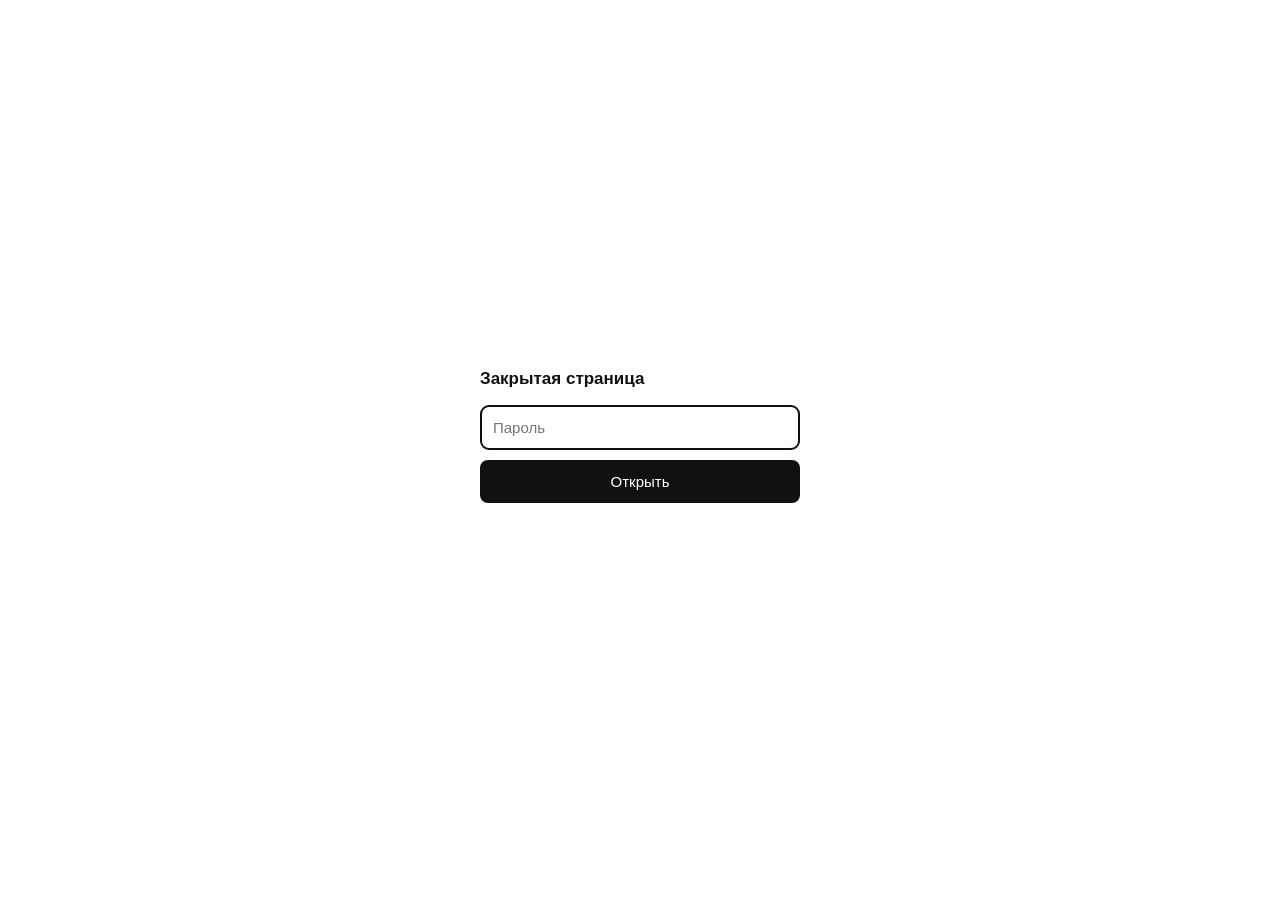
<file: index.html>
<!doctype html>
<html lang="ru"><head><meta charset="utf-8">
<meta name="viewport" content="width=device-width, initial-scale=1">
<meta name="robots" content="noindex, nofollow">
<title>Закрытая страница</title>
<style>
:root{--bg:#fff;--ink:#111;--ink-3:#888;--line:#e4e4e4;--err:#c62828}
@media (prefers-color-scheme: dark){:root{--bg:#111;--ink:#eee;--ink-3:#888;--line:#333;--err:#ef6b6b}}
html,body{margin:0;height:100%;background:var(--bg);color:var(--ink);font:15px/1.4 -apple-system,BlinkMacSystemFont,Inter,sans-serif}
.w{min-height:100%;display:flex;align-items:center;justify-content:center;padding:16px;box-sizing:border-box}
form{width:100%;max-width:320px;display:flex;flex-direction:column;gap:10px}
h1{font-size:17px;font-weight:600;margin:0 0 4px}
input,button{font:inherit;padding:11px 12px;border-radius:8px;border:1px solid var(--line);background:var(--bg);color:var(--ink)}
button{background:var(--ink);color:var(--bg);border:0;cursor:pointer}
button:disabled{opacity:.6;cursor:wait}
#m{min-height:20px;font-size:13px;color:var(--ink-3)}#m.e{color:var(--err)}
</style></head><body><div class="w"><form id="f" action="javascript:void 0" onsubmit="return false">
<h1>Закрытая страница</h1>
<input id="p" type="password" placeholder="Пароль" autocomplete="current-password" autofocus required>
<button id="b" type="submit">Открыть</button><div id="m"></div>
</form></div>
<script>
(()=>{
const S="gPtAbYLG8CR1CwAtH2GMUQ==",I="0q3yLgjXpMrbmRYd",N=600000,K="vmst-k-gPtAbYLG";
const D=s=>Uint8Array.from(atob(s),c=>c.charCodeAt(0));
async function open_(key){
  if(document.readyState!=="complete") await new Promise(r=>addEventListener("load",r,{once:true}));
  const ct=D(document.getElementById("ct").textContent.trim());
  const pt=await crypto.subtle.decrypt({name:"AES-GCM",iv:D(I)},key,ct);
  return new TextDecoder().decode(pt);
}
function show(html){document.open();document.write(html);document.close();}
async function derive(pw){
  const base=await crypto.subtle.importKey("raw",new TextEncoder().encode(pw),"PBKDF2",false,["deriveKey"]);
  return crypto.subtle.deriveKey({name:"PBKDF2",salt:D(S),iterations:N,hash:"SHA-256"},base,{name:"AES-GCM",length:256},true,["decrypt"]);
}
window.addEventListener("load",async()=>{let raw=null;try{raw=localStorage.getItem(K)}catch(e){}
  if(raw){try{const k=await crypto.subtle.importKey("raw",D(raw),"AES-GCM",false,["decrypt"]);show(await open_(k));return}catch(e){try{localStorage.removeItem(K)}catch(_){}}}});
document.getElementById("f").onsubmit=async e=>{e.preventDefault();
  const m=document.getElementById("m"),bt=document.getElementById("b");m.className="";m.textContent="Проверяю…";bt.disabled=true;
  try{const k=await derive(document.getElementById("p").value);
    const raw=new Uint8Array(await crypto.subtle.exportKey("raw",k));
    const html=await open_(k);
    try{localStorage.setItem(K,btoa(String.fromCharCode(...raw)))}catch(_){}
    show(html);
  }catch(err){m.className="e";m.textContent="Неверный пароль";bt.disabled=false}};
})();
</script>
<script id="ct" type="application/octet-stream">wrzJjsPJCrsJaa8oFrY4KJXXdcdKfWrDZ26qZcboPLGdIJ5fwqp+7Qnn8E+NIWb6TGocGJphwsUQV0JopMtbLoiMmxnJ2sl0JJZRWNEsZpwqAfJt5gJYQzX2UgzcFzHuFJ1DDSQ6GBOPFUJ5bka9NksgDEmz9FSyNpTuwCZ7WIH/E8PdyHatidIVQ2RW/7dWeKRMpQfblCpKLWkwr7bGcnDgOjIGHfZd/BlXKAY6upJQsnmbtojW2gWOq8/K6r2mpMDDpvkQLWVjpgb0y4q1NK/8Zvskz3m47chupuAoMsQBd04zUQ45I+Ka5ZrrkD6IK/G1CX7TusnkkdKpNyZgzVqBhCMMeURB+k/4A5Z+mUsj3HypfM3cyzcxCVfimmP6PwrLCBqcanI53S7uR3wTmjMRHjHwXqH0+uag4tjbvecx0tMXypRdG3TLKcjxglM2i4iq37ifIiB0pcL867CGJFP6g7nEv00yqhXNjvbaOi7GkFx/ijfLztFspPsuFqSZ//fGQXDM+Gp9VosFEpTumkugmCgdte7AVhiErYsU498iRQBt/[base64]/P/nStHSRD7Q6H7hvWZ+wHWbQsVpp9nyw/F0tAQRN+/4Xtm9Jhx44kZciCjkoM5fQlohVqW/NVlYyMOOYxlxeQMj/Ln4/R5JDponVTXJXgGgPP20Fq1Bx7/DKhSTOTqp11LF8BGZ7RIh2j5u2PTqVPOb03+5Srj9pYjF1DZ06SDk7hctYwR6p2YLVBZlo9Uqv1C7r3uYlANoc2Au2VKeEzQoUKJm4o95ZalD5OC/ARxgSE7s24I4l+HzDFrvdmCz2UwoPRlrov7I1aqlFPy79HMGw/4FQnTLBK9YVli6IL75TK5WPOq2dM04mOSUKN2L6Tj8bRt4TTbcz5XcUvq9wMka10kAvKNs2XSneEDN246jyl5KWIRN4xvXE3uffdstU3YGbgkrI26ENKSJdfn5shiuopDXWdAP59+vM2hJ8BT69f+/kwHopPbZNhUVBQ37NKBg58U5DwJVgPwW3My0yo5nl38S75l2TfbEA9ZJaT4jpEGhbxF9W/+nWmudnY6VW6JUg6YHGhkTk0mOQfwXS4ewjJHzOnSA4gln6IvZwVrInk6drCDFVQ5CYOj5T/URkyKkaxM56LpZivuRxdaI81nwbJCa8iuYDoC0Y5J+bFnBNjKoiFsRI7ONK9RtpCjwGN1hPdZZf/KKivZY1vV/OV6uKU0yJjWL6dMUP0eeok8cr5v+ZZ6GruV2NhUKrIj0wW9zuhkCw4Obie3czJ4xEzFEYPCfZtjPvkNJg9xTZLswjMHamFLOuK3cGDjxGVmGoaJf/BgyR23puHMuiF1C2xghB2r92MTNtgBWaTMjozTAthV63mzYhaa9A+JE8yH59W42zJriW/T6YUyHP2B2PiUgKrYeR8O0y0/br4Tors7l1fwdBdVvr2W+h6JN5xUYD2ZSHmLytz+JhN6WKlHAucPqH3IWWT9RGrw06YcYjHq9Z7UJNCvvzUTmC5IuVv06j7Y0eY+Lr6Wh1CiGJEmiEPYSbfikr8q6gwIgVkJFBZzLvibp2np8wPuH5Ua5WcVmUbqePW44GxLdNTJ5iOHe+b/YTxKj4kAUuNQUA7etYJuKeO9JuBpFC6ZoPE1UBIXlfeOIAqLAC4iCL9kO0U0LQhG+VmGAvv68i11tM5arlqeGbHT2dmm7fGpZGPERfXIEICpPmfAXQrLXK+QvygOkpLno+nkjB78F4a1nRQP08Y/Kdd9/VXqLED9+hihaugjiBfbUp5L4ZiiYt8ogsLOY5XUwj/BJ9KTYdWOCfDfyu+jZGC6Cq5r1k6RHl5TvrOrrvAmyxUKl5TzJZ5uQqEVP9UyOVL911+foi9Z8IhyNDfJtcqga+YWDry2+xz0IvhmaXX3ebRi4bnzEDIMpRgZDXjQKQDX3ui9c8Z7Clwpu1X8gMCRYuDVbEnwkgfi0/tE2D12SfEpBzoFJArtVIV52Ml+Sfdri1Cwrn8PJXC18mwCQniXT4vpwAgCT080wTR+LYeWg9ACwse2jPT+tbWzF/N32GgwywdRgxPu79DW320PcRmy8AC3+i8SkAUU79bOBlC0+Wts8z/Cos3AJlNIYlmXPZNaWMVG/CQ8b16Spvs8gXyC8f/0e66VwtQ5uKRZVAGWlKGAKT2FLmE9JkOZsh81htPIYgZOVh8i9ONcOChdga/Nz0i/WS/+g3qSHmUC6EPLKuh5c4i4eu5n2VOcE0ommS0reKaiFgjB/L7PDFFWVDP+JZTBAcPaMCW+sA0l4QWiyKI6GYe+v7Ck8lpmgvM3SYMQsaYJfTSkZkqKafxqhXK+qUKBPiC8f8TC1rt1UlXuUJhopyippviC+fAi/rkJVOT5jxLA7DfZJeVbowhGTm5kPlDIUyn9Jq9AhJQ1HT74bqum7rKMXPc5jMsiIj2XwAEso/Ih/u/P061Y0d5H0XWSqQBbjeeUtVHKMJIS+BKnvkROsYEZ1C/uGBQcNiA/6qd/[base64]/6IhG1mBzRMnumeusxljoPcDCmKc3YAGHKcIf2DI252Qf5hhGBUQ0DCSgdd7rRDzsk1V/xGyp0xFzYM9x8oiYZlPVAtDDeRavtN18DSIm5dsqTtHp0nl6y2vVAduYYOt2XoA8UBjKhm273E60CimiMdOh7tHpeEXFc/[base64]/BsOGmZ8Hlh4hxZTgWPHD0vziTqJ1UespdX0D5E4Y27ErCFPQ3pXNu583jWJibaQ6gY4IjYnZ1NHQOuqY2w77+ZS4HULCzhaQruK6dV1OUPu97jrQLNVagh/23slq4OzdCsNmZsU9RQhq9VsmvV/Nz09G8VbB9vfgGWJDEDmw3dfEjml1pZWk/qKW/MzwzysKbUOY/bt8mqDI1ZIkNZhF6PPwSQ6tQUYJwMev6jPdfDo6loWfmkKDDPUANGG1BqrLea2roifojUP55daIiTTQyV7I/NkfLSL/OZmJTJ/sEzFUjEKX1K+mqsll9SypK80mIXtGTjZ6kMNMBF5ainW38UKgzYOhSoQlJ49RCjJIKyshXERBa7YLHEn/eRwzONBASEeYobPDn1Nx9yM6KGJ15rjanmBMiE3pL4KLe02tWcgL3c6VKBfg+kDlpm38mKKo5cEPep8u4ZS8zHPxKCUDNDm7DrAcD4RTe48m6egNq+odzq1tWE1KDAVgqRzskndvWeNZelPTRXbPsCFwlO5LuaD5X5F8v5qM9YgiSQFFoNnvgKWKMgnJltAyvO/[base64]/HaOYs5nCUyuJWAMZqls1DNNWM6HXquuUiTVU9MlBqt1vdfYmURAlPXnAs0+VCQDZ3ekbNV2gcb6oPFUVsqc8RrJBpaWQzZ1I95NG6W+dmry3Z9luVNN/SmJvil0ZoqTcBU8eyi4WvIRJxUPwGTYB5EaeIxE25AVLfuVNh+wTTfjHZI+13JL5U47aLaDHFZ+IsqfEBaTpZ0wKas7E7GM36cnJ/Sm8Rnxn5HkXOWpFZ7dX/2McZ9hEsVlmhiLWiKuLct3y4HVd8+MT+3kDkU+pofm77XWWTHhbsL8aBxYSREEgDaOrhNH3GIkYmbj1qHdE2ed3JkgJjxKGdxhbB/MM7uokm1BzFjqnZkB5vU2zbLzyrwsjuA2PJlP40RqufWqvqdb0LLCKvn6VojAS9WhAheXXIP0guPqrAuxvZKmbco45ouvz9hJAmu71PeEVFXuUwE4p314oKnC+Uyhp6P7R6tWNgEE3yGGW6/gF4cFmmhME0cYWgVwo7beipm4cEyqDhwvV7HRhzdXvJ3VEr15T+EgOtzPBGTWzGwCyJ26hXa0ccUw4qNn4JmqcODDKmYsyZacJA+emxnEnGR/ggO6cT3/uykmv5ARps0SWwqqho5wPnRdGvRZC+rnU0kkSex0YOXPU+WN8/qxSnQQTghmLljn8FkfpQSpGSPHw6kapKGaUgC/j4jUH3PfBP0O+ycbYXSOrlWW1ZNp6tENdnczgszt6m0z/[base64]/rnkw/bc1dfde3YB/jmZJgLeaJVs/zykCKfd+R+503soSLu44MSlo+Q3RG3bKvNTd1FzVcltAfPVD4xAVMEGeAsmNdh2xxTVqh8kYk2P5sJgMGD9kz+Xh5svHVbA1TCxGqMzW8wj1/iRok+HX+gacRYJ+yIJ47AdPUtSTZLoNoB3pKvbfhheus03n/DABMMGs5c2GC2vmjTCFAnOa99uYWeL6+FgH1CKC98kqgGS/HuyLEQ/g75nhwJDrM+QM1cJe/[base64]/ARHNFodMyWsZIZyhq7lOq4hY8WBUBAFskrs9AUOmiP8f60/zyR4oC0rkJZWIWBSs+KpEHJ+sXtEGLVMl9OgkMLi/FnTB1WrSMydxvW9WHCeupyrUp3gv+m2qC692IHsqrOSrmi4uWYMgqi8SBi7wWCeln9jVT7Hlqeg1IVQXGgIq28tVPEJ8R4eqR1C2vtz8d18XJ8HoGesud267g7UvFKPyPUPk6kad4Ho46csXA4FVEJ5q7hbLg9x6KzdCBc8ihILG/j04dtglKCjJ63tpyzC6CZ60PhgwzHj4rD8JlIGRKjQaLGTQPwaAsbKCtgmoFLrowX+oNWGNtjABVU97kpuqWaeyKc1KhVCkCia+b7SToXgyE6Sy4Qr1GQkFpEV7V71GF99/p/YL4G6/fIA1EDadNRPDxXJJF3sY3tcQmUDd39QX7U+MTJshOHIjVOLZ9njcgUi+3hI1G9s3C2zZsPREvX9MQth/0++nmZh/xeC42K25fTHNNE+jq0xuSdg/vWteP+gG/7mIrZDqcPoYgeFsZeoJAj9YQ+rH31fWBE9DI4c1y9BGgU9QQYWPVarOjEt9895wQh/JDLm9547nONMdq68gtEKTFWHqxytLw2J4KPjeF8eFeYLu9b9oE52KaECMr6vB57XkKrSc30Yiv5UY9aosCU9qq9PgptjjX1tJ/UUuVQQsuo8tlbokvJ3OiYyUTaj98xW2IIYjhdaRQjKL6QT0OKs9FxCPUiZ7tOZjJu0WdiNJnuEWXFecNc4Tm8wGtsxxfmJop68J/arJBznUtqssMw8zLYcVMCM5ytcnGBjwRLWFMb6pAnVudjEM77//h9tKdTLZM/Y5hKIdBTj2a2M+PvEMzDUx4XOEHah8htlCsXQ+yPmUAAjUExO+qm9OPqctzvsIbdYdRUuh+oBuBTthDYZTXDZ9850O+JEoFM4rmrXx+t/rlkJGNAYUW6RxEpGJ+YJswWysmxRK2GTZ7DVIjJTFgBPf2R8GrTvz2J7njoT9hPm+4JBM8jTR4hPAKC36zmDK6KqdKNeUCB2R9Ru0Rq1jUG2cTqaMDtSR3mOp8GoAy7KE8BwHls/noAfL421gC6A2gT081XvvIw72xVpXubWa/7IHjcyixtShV12lNLUjD7AxrA7ADwkq1T28NIGfpXnqCI1PthmbGbqGGUitvUYzJX6z3fMYk/2lcX5gzYNwZSuozMiCbPcU38p28z/LDul61RUOzO8EpuzPOOtDu2x550+T3pKRRFi3WPMNahJaZMizquiCMCbD9glr3864es8n9AuSbMROvfxqOs+HZw+vMmSBAX1ulo6CCtJEivk8xPvOyce7jw9+cTqTZOkiNQg3IB/rRcmgv9Rj+OYufeWqmM7HBs0Hr0pBdFBFhTeMT13o/xI2YzNq588CIu9IJpA0v2cKXFo+7vVOnLvBON0fbRhP7ZvZaYVW/7jhx1Hinl10UMFQET+XX6SbCJvYLI1QzffI2CUfxn/9UgnRE6cGwNo9vfwSxEBDKM36HgJ7GAGBialGcTYS6iodWdOCSzsnqVG/oQ1U07ujgYiSIR+z6xH2dJMCNyxHlAov6lxP8N7BMc2+rZEvnA1zqOktgle2/YjXuLA/thiquM9zLpJnWbjhb78v65gUL4+WYJo2mbX/Ogg9auyUEde3NWp/32NBvVHMqxDnLk/qtdOy2+K3ovWV9uGME5Sb1PP8eqQaYtU7mwAlaq0fY9M1HOtoCSApyhbdGdYarbAkqpFVVFpLzYqAf60kQFlhF0AC4bl2SpI4tT3uqoTaHHiYvlBQAUGYlD0kjWz591D3HN3Q8rI7mYnoTNM1k8C0zVbAtBu/8FapYkO9kAZ1eUTbKWMLZ5rOf/JdmVjiM2mDyloi4tFjxEmbmA3r6niscDHy4ixwa2kvWYGw5nwm2hyvCVivUcQaE5ftC7BHvG5yohRDT2pQ1Ucz9LYR8abi9ps+pbOXscCuRGEV3FMJ0KBr2MmK0rQBCO81G5Ul2ycC87XZHfSL3Jw26umkkOtIcF1TyPeGA2zJUZnjxiCpjHtQGytZcM0gdjm/Mf4Xfp/ZG3cXSE8YrcN7JKSDLi2jAAHs6Q0Jg7myMiDPoJKvKbW/tpT2CmqTmw4OeCX1nkdOYDjD4LYRbo5hLXWOLBUjUK78v4gFk8Tjft9aqytrsujaOyX9zWXKkpz4IAvaeE3WEUtoHLxs0n1YcNLKg4tNpmWDIExBXF49f8KBK3jWOX0CFRB0M+tppuHwDP5sLwB6xdQTHcJ0T9+k/rqtt53DuXNs+ey4XagbOzLPOyKlxmxMBEO9OYoymXZcYW3KLJdOh9OA/IkVfItNC9aw3bqHdV95X5wBzzt9PE5cG8mwFRq3SrGZFXcMMWZ/Vz5fIA3reIRX1X2Y+SCujHpizxtwCMc4ENAHznOLNjfH+c8CwuOQr3BuPIdu9O3U031/gncYNBbgvIXHeaFIAFMT0atPX2pzwbCLWN4UJp6wH4GBUiOq5BhGPuyvsScSajdzCfkzCmgVg0eenut6oBHI66t6KcazllTtGXY4mqCtpPG4eD/FsORpYKcWuVPoWlZgLmC6WjeZpLekfNNysRm+A3ULZKx3WjiLMvnblNd7Yj+sZ5e+LbV8LqYlMNoX6f7EEV4BmwLayrBHsOI/36M++jlZCtJI8V1wft9QbfqmHuyXaPOAPvqqEm6MjkI2EOKnGmbliVxfyP+KxB3KP8nL7RpHCSoT4k2QaoP3kvgDw8mftZeujNXlWzj2HB0ro976gXvVyHVz40Hemi5R/S1cmnyiRwNHhMooGl8XUroariNcu90gk6vWIYm0rOulBi8S13KyiTXasubn44AIMFew6lleIG5dKZoSly7D5TU+p3eWlPr/hQqpK87M299l990sl6ZTRW9oJRF0NPsW2VwwknMvPNJ5JfmUf60V8Vu++oZSSVmUCzNysfPMqxkKgIEbul9iJmuugB494TV+oakHaUicCovCbQ9qNO4O17SQ8MNJ/[base64]/h6G83v9f3BR2jle+ltZL/dpgruiDIrVXVHQZCi/aE5K4IY/e/rmuGy3vsXdEFBesfjRwtcJZTZN7iYgZ9fvLo/flpRSOvc6qwSfc8CssiN2D3BgcLzzKRKs2psS1/v0AkyV/bsp+B118cBFTtz+1ANUhnF6KXX3G4zG0RDnL3zw/RAF8lc9nkiWkPA3+iNWAH8DkeiGHCXatDCbSKU1fSdcn+GOVx8Rj/6wX4JTJu2DcjBAh8SHhwI7iF/Qaw5BIDsLt6y4JN5sXzlL2SSA8Rumn+59UO46YriHGUzTe0vr6N5QKD94JIovnc++zkg2zoVcnauMNw7Pn4pqIhDrzAW5ZTK3MqYjwbF5ajnVAUV6wU7zKLgh94tosIZKBwexBD/Fbr2XWNCkmir0QT0Y4A22rh3r5nV+Xz6k3TUjQO7GP+SWIlH5YYyDNHmVsrndGeRaI4UGulI4zm+78DocSedO/NNcoLkAd3KBp25VYXi7d80dwAoXv/5whuztXN9rOyEJZ/[base64]/aM9naw0bxKrhTia+A7VLHHsFyJvxnxqzJPvl0HRjS+RVuhSDtfrE0UWgczruILfIOFVmfl/QuHi4Q7i2eN2BAAC+KPQEgTnIxisC4J3UhmwkPh3Ym1y+FNkgFrsbFBAk4TiXzVyhv9D5B/5Kw2MLeXbO/[base64]/z734LHejkgiJmC0A/S/sKADtq0lzo4EYbXJGsKw2upH0O0yCRmTk7tFRZPzOurwNYdFZPd/iaUfigo6c01WrgTTm1Pc9bkAVwHOdDXyVS/qOcxfz0OeJdnPG8V4ohrBvDJG8QIkhb7mfv1tSw0uqZKAJP2PM2UtBT9cVZnI4pjQH18RH2yPmO2Yc5WKvUtD4fTmvgXvgLWqkqbRJ6243GPg03OBsIFH+hd+MDUH+ni+1G4R/O6WtjhGKWWmV44OloajYuCcxf6PwmUA3kzKxVH4jYt+qjfTawJo1A2ADHQCJ5M72I08+lLrpoyoEa+uTJHB7WvL9dZpNAZHeB4ir+ouxvnMWOuE/PWT24DY/NkydISauaEhxukT4xrOAKxc40QSw1oavmY7S4GOv5+Tg2NSIWqN+MrIm8MVYTzOhjozI9nimddAjMiBEb5CMBbsvlZGOTodvtVsaS5p4DgmwywiDX3W1Xhh+osSsbSrDpTmNxV9e0SzK9YWBMhaLPn+di4zr+uGvGQ2PUUX8CE+/4g6U1MJ7A6cHjcJcDo1CpQWCn/S/4Mlyx3ikTp3eY/F3mMzcdpmlKhFkAh1AGOYvpQYrW0PdbYmHQCA/mVp9GOTmyr7rr0tzfFQmR/aBGT1QCS/wyM5VQPyBFfBBnTQBkESGDeB95G6s7shp5yz9xm7kc6+LEThXXUiEsaTLOcZKqxNc0GyIyOOWNNcUdnGewDL4oN3hpqmlphqTMY2fr/+Brg6NH17ewGtlbV/[base64]/p1SUNoy30IguEuwzTd5eWH3I9xbi7k+vRStlKb5wbhZprwQduY2pf7Re8me6tjn/xQIBps3he44Qun5FPbVk4MPma2oBJwEF1rt7V9QQ5qJnaqPZAhTZiFAk9X1TA/tCUyTIuGCuXjEkp0ZTvOjPQfEc13LXCGx2vSygKa2/arePQhYWQSyhGAWYAGKQiJaDYOS5ZrsZZbjF+C0HWWY454I/EDSsWgNTYe9NBxVEs4Fg85kYPKG0KyHErvHnDD+WihCMcs04hdD3nGOvlofORxZ/vAX8U/hxf07EqzqyOne7U0yWYc4jymem8fD/ASxdFVUKpXinRgiDeMGvX85C5N/44kJ/tPqlN2Oi0HjJZLSKotUGGxYXcTni2K6G9NDRcngmwtMIUKb5Zth1ARivh+HKCax6FXOw4Q8Lf+Ft/vVLQcRMe7f+FFKUsrwQAq71lB3cwzl344AWj0oOSLLnMuKfrZ31NdcDvmVHDqdtY339Ae8Cr0Z7hFnAeg0tUF+7OgwmVUDYlZjFGXmB9P+GXxowEroli3cxoi3A+EiFFbiNL6lMtUGUXcK/cdnQfzf5cmC3D7FmcAGCT+0Lw8S+DEgL8kJwsFqJpTp7BWRk7nNVQ8Bgh3BtmilfgtjhrRPcHQCSqMccVoj6xvTvLkO8nGIDVm821gc7xzPSznBpoGGzji9sO53kCoymo1+mo2s0ocyGoBKVsMfubRbmM6ca4qC/hyJzeTQrg/4MSFmMzAqItGNAx87WktXBegSApKP6eCaVZBGwsi1nKI+fhh6xSEvyzqiCmLVsiU0TY+MfYGfGa/7CgeJm8SJFWsAzxQJ2eJRIAG5tTIFza3AR0PgJh5NCf274kTWsVEPvdd+U8ql67JqQ1lli18dHSQCKqi5Q02hF6giPD+eozfasV+Tdzy9TlPYusbiUbBvsBbTg5KFFRfhEDmZQJE/kgeJKQpzGgp0UdbNwjDVi4pwRcajvI0v+jRSZbsKProHG9s+wYbC78seNyZiZ7Mev/WmG+fWykYY5687LH0Xnt0Icm0JwTtSF6WUAd/30lF2RC697vOL4CJr6hvLyjxEX/sHdqHhBp5U5tGG6vdZhtnR/GgYn2bAw6KS7g6vPQxKSMBBSzcWyzEsKESJjFSbN+VROyF6pbA3NudzHCT6WJs6rTYCpbAnBPmWT/wcHkVKj3T19bZXOyHfBaN1UKX8WKETq31X6Ue5+HFvitVDqCje42zrqapIOIC+Ap5w/xE6XEruiDmkc9AdPZVkYvNe5L5//nNlJS11Gg0JaowCIjzH0/l9wmfr/ns/TSfF/aAy4HG2/6B1q4ll0PC1y/89qCo8EEnRr+7SAtUVlo5oW8cpQwSZQAhouFUOh+d6g/gVBOmVGDS95JyRZVfqEBqcLzECKOyoI30JffQ6Z1DzJUg6naY6Fayv0m7ssDU7PpzhsK+1YezYZk/SVzBrtfQ+DUDWo8hzCHMUqeHyQaiplvfxcivwYjsmqJOCtLsc5n+p9k3azWCLDmCq2kC2Gu9tbDb0ge5i7Lhs54hXhI0g0LfQ1gsBmtGITfM0E4QHYb0eqHpBsZT73I9Km4hIbhC/rZI+H7Xpx7hnrL428Ycx4S4IubiE2x1L1ohhfHw7v/PmoSDqe/yPbS1Gyoe30IgFCAlB9odGVOUzT+Pw3HPA2THkhL5aqs4iXwz08ZQnEog0QCdzLTe3rkghDxxNhclcamAqX6XNpHzNwSNjnnLvRa3hNY9htC6MC9Ho51S6nb8w7Wg0X72DusKWKJsz6ZLekzqhIYXdOL4mMR6TzxVU/3FWxbpnctg6hIRxuO3PhLYQCSl8/Uhr8baL5t9NsZIX9U/OSetHUNwg78o/NE0pg//zRGPjdUdxysRuOORRwY/fFPjllhOLUQUVnvyqpvxGiW0YpO04+AT8s20w5CN25AlTRqEbRn9h2mA85NWZL82jYJ+xQHwrWPN0aYdgbRJYtLAxwMvIXqkcjlNjXcqNO78tTd37beEme2pgx5DdtXTDqd8yof6Yt42J/9fm9terW1HeLDipo8g3Fdd3mo+67/Px7GAuma0b7+xTmM+ejyGSC5sBHZdweTLscDsbNkbPOiEC3X4WLulqu68giiCLyV21IQgq8GjcTxOiqG7WNA2xMn1vNTPnhYilba7wLxZlilAeSgw0y9ZV8N/m+IX17zCzngmPQHEcXLR9nH8w1y0Md/XpziTOFtoXGVXU6CW+VeqbxXIpUrZzhsmCsMfmIIeQAWa4Al5Et+FNWmOVqvHDTP0nK9N1cvdN4+NzcmgzUkxXovNn63kEtrz+XHvQ12Priu18V1ADE+xIoIKHGkFlqrDO76+k/zBkPzLVZ7I6R7EaqkuZReh13Cw8WoKRD9SYA3tbu2nOsK30cN/B+tIdZtfIlwiDHelwlpZCz2fKrtE1ggw4/kIa6UWRpKDJilGSwIj/hoMHpwHiekYv7SZ04PI8bUWVWOVo382Wi0ouTcDC3w/+jLFkvihhdvBrS9Y1D8wLTbCbA9M+QSb2RHLz9+jZAHUdjBBe7fDncUIjleQ6DlFDOx/Xb3vwlxX8t4039lh/sLzHILH5Pw5j4uTi395Tx4mDGN44pnSrBoLZmGP4hasFQMoD66ne9DkelUzkKP0S3JNkKMGOon0HUPKQNUYLKBlCyOHRz3KYl6wyjmjKRREhjL+KeEavU6iSVJiq/YLrj83lf9+3nA+jjvYYycmRUrYApllk641dRsCM3JGcqxqzD80uI/YbtAeCIc+swIjo2uqe3rf2mn0rqWy7PKsoN6JQKxsuWlKAiWxsEhc5W7ZPvNV2PBO7oDf2Lg/1VQ4gRiZUX3o6bLVk/6xuBt6MYo0SxFdRhYzfRQnuk/2HbFnklhuea75UVp+F13gWwEaHVx/ilOAlowcDMe8mOAbd9j6j58hBDCSqAwD7lIxPDRU4e7Tfpf8KvS4IBIN9bvHZ70WsUaeXxKBR01ZGRTWRntNYQQTuXEc0lVeApXsSrwCqmXl7nkIeMLRCHNnXAfp86GWPQRmhUqjSSm/fmr38H/ep38aseuu3fNaRjPK9DCsT3yOs59RWSwmbTEQYIn4qaXMaqBrt/u9xSOsYPXxgKn0aCH05MDy9ZDbZkUbeXTEH9A2WcfPoWFcoMgdTUynA9XLqKUjsEtP5rFR9Tco5T2EuEu2FAbUljSjLxq1AB3/fe7XEJii+oC7vXZ+SpXM5HN71+9+3+ugGwX0N0t5U6wOcMTH1H/ISToiZKeifjKx3SIARsfVB8rDuz//wtop/QiAy/AtvCuCZDpxvtIWc/fRzammatOcnlXLIWDap33KpmNShjLloWe9xEXxKZ8nuVW6GO2qA6U8LMlbPooqrBupuspsb2fqC1Adf6Z+QApyghL3rt3DV6hhKMu5alLVR2yaDOF52VRNnEA/UUCMcG1scJJZhEMX3PEHhklaeFj/Kwajs90LYZ6QYcYoS+5yWwqLi7tSrVDBAeMZIYjtKExUI7eoU9BCTC1vOys8tUKN4ztuiLFdB+hQeeJvCBPotTv0tGBS4YXXOuikdCD3VKg5O2zSDKCEvamqwzMXIQTITMp8clOC56tjeKElddWyZ+wd9rAw3ZcSvX/2U1ezwb58GO1Ogh/RO21WlqPK3CfaX/W8FzYrE1aBJME33/7ip2u+NQFNGOEyGb4opDWFtn30sRfVAzrdKE0ejAqYB8YzwrVv2UL9+ru83eAcoJ7Clrt2vd7Af697SJNCh6R+uC0DKiLTEy1lWCkHLP9si0z7uziuODdxltKXGNu5COomKWfDPBVQwW7I0SnY0oC6xsCd07OgCOZLXVsxuIV1ZOS0CfW/3v3XTYN4Ww/mGb63+v3T2UtyGh9BItUzRN3VXCx1L1H1Iji5Q0FIglKq5KYqaD1m7TV+swrg3UMK/FKaIzoaVQ==</script>
</body></html>
</file>
